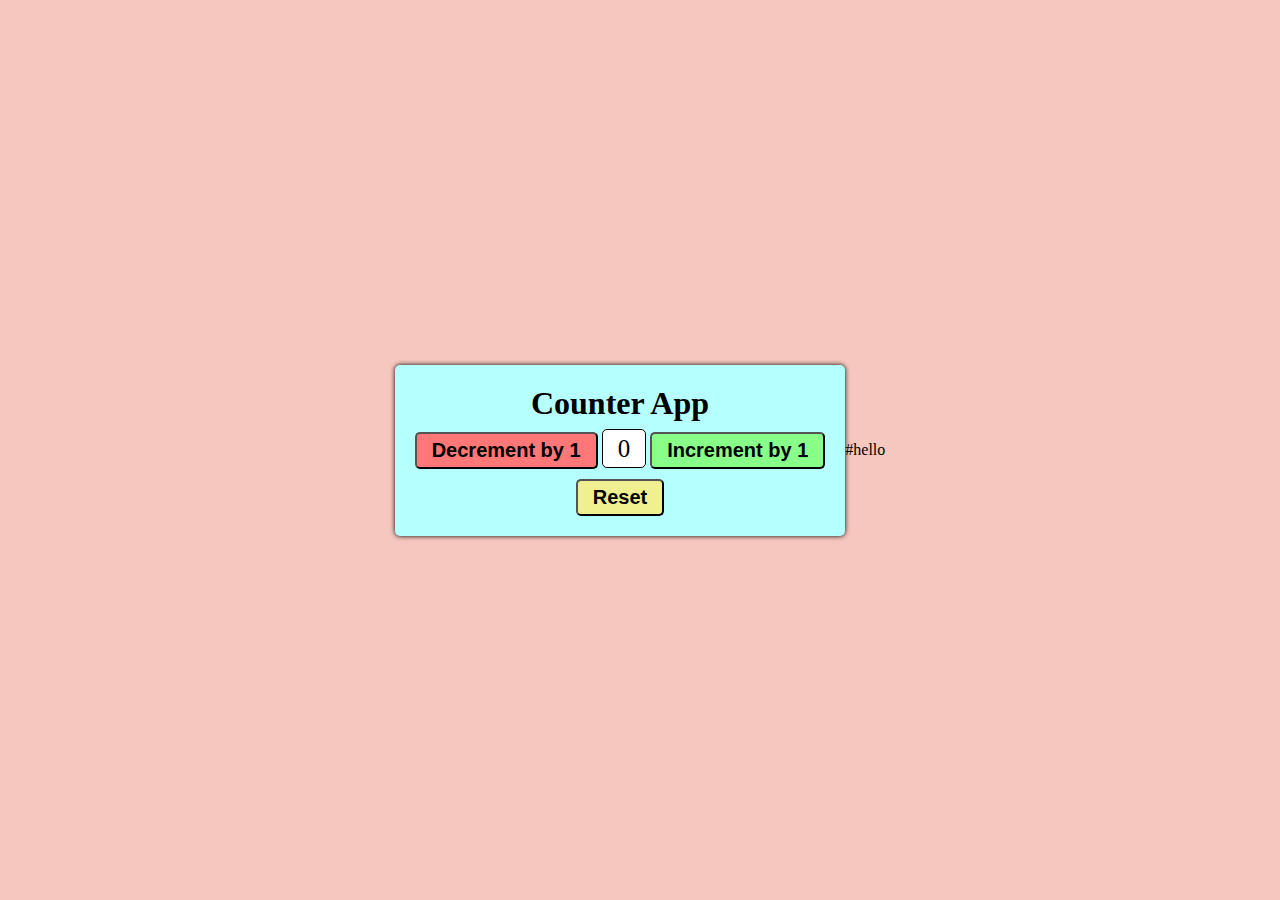
<file: index.html>
<!DOCTYPE html>
<html lang="en">

<head>
    <meta charset="UTF-8">
    <meta http-equiv="X-UA-Compatible" content="IE=edge">
    <meta name="viewport" content="width=device-width, initial-scale=1.0">
    <link rel="stylesheet" href="./styles.css">
    <title>Counter App</title>
</head>

<body>
    <!-- container div class having increment decrement reset button-->
    <div class="container">
        <h1>Counter App</h1>
        <div>
            <button id="decrementBtn">Decrement by 1</button>
            <span id="displayValue">0</span>
            <button id="incrementBtn">Increment by 1</button>
        </div>
        <button id="resetBtn">Reset</button>
    </div>

    <script src="./script.js"></script>
</body>

</html>

#hello
</file>
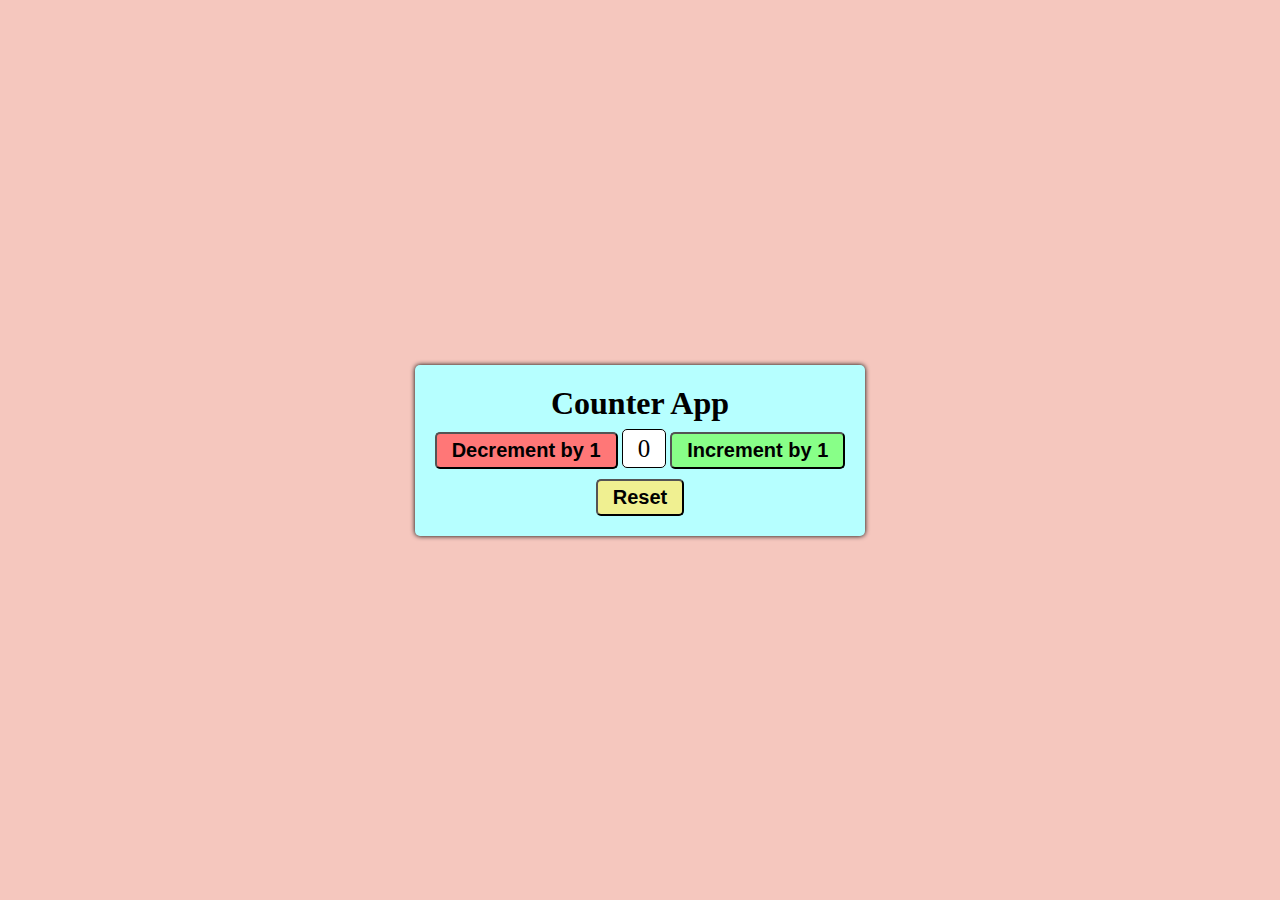
<file: Counter App/index.html>
<!DOCTYPE html>
<html lang="en">
<head>
    <meta charset="UTF-8">
    <meta http-equiv="X-UA-Compatible" content="IE=edge">
    <meta name="viewport" content="width=device-width, initial-scale=1.0">
    <link rel="stylesheet" href="./styles.css"> 
    <title>Counter App</title>
</head>
<body>
    <!-- container div class having increment decrement reset button-->
    <div class="container">
        <h1>Counter App</h1>
        <div>
            <button id="decrementBtn">Decrement by 1</button>
            <span id="displayValue">0</span>
            <button id="incrementBtn">Increment by 1</button>
        </div>
        <button id="resetBtn">Reset</button>
    </div>

    <script src="./script.js"></script>
</body>
</html>
</file>
<file: styles.css>
*{
    margin: 0;
    padding: 0;
    outline: 0;
    box-sizing: border-box;
}
body{
    height: 100vh;
    align-items: center;
    justify-content: center;
    display: flex;
    background-color: #f5c7be;
}
.container{
    display: flex;
    align-items: center;
    justify-content: center;
    flex-direction: column;
    gap: 10px;
    box-shadow: 0 0 5px black;
    padding: 20px;
    border-radius: 5px;
    background-color: #b6ffff;
}
button{
    font-size: 20px;
    padding: 5px 15px;
    font-weight: bold;

}
#displayValue{
    font-size: 25px;
    padding: 5px 15px;
    border: 1.5px solid black;
    border-radius: 5px;
    background-color: #ffffff;

}
#decrementBtn{
    background-color: #ff7777;
    border-radius: 5px;
}
#incrementBtn{
    background-color:#88ff88 ;
    border-radius: 5px;
}
#resetBtn{
    background-color: #f0f091;
    border-radius: 5px;
}
</file>
<file: Counter App/styles.css>
*{
    margin: 0;
    padding: 0;
    outline: 0;
    box-sizing: border-box;
}
body{
    height: 100vh;
    align-items: center;
    justify-content: center;
    display: flex;
    background-color: #f5c7be;
}
.container{
    display: flex;
    align-items: center;
    justify-content: center;
    flex-direction: column;
    gap: 10px;
    box-shadow: 0 0 5px black;
    padding: 20px;
    border-radius: 5px;
    background-color: #b6ffff;
}
button{
    font-size: 20px;
    padding: 5px 15px;
    font-weight: bold;

}
#displayValue{
    font-size: 25px;
    padding: 5px 15px;
    border: 1.5px solid black;
    border-radius: 5px;
    background-color: #ffffff;

}
#decrementBtn{
    background-color: #ff7777;
    border-radius: 5px;
}
#incrementBtn{
    background-color:#88ff88 ;
    border-radius: 5px;
}
#resetBtn{
    background-color: #f0f091;
    border-radius: 5px;
}
</file>
